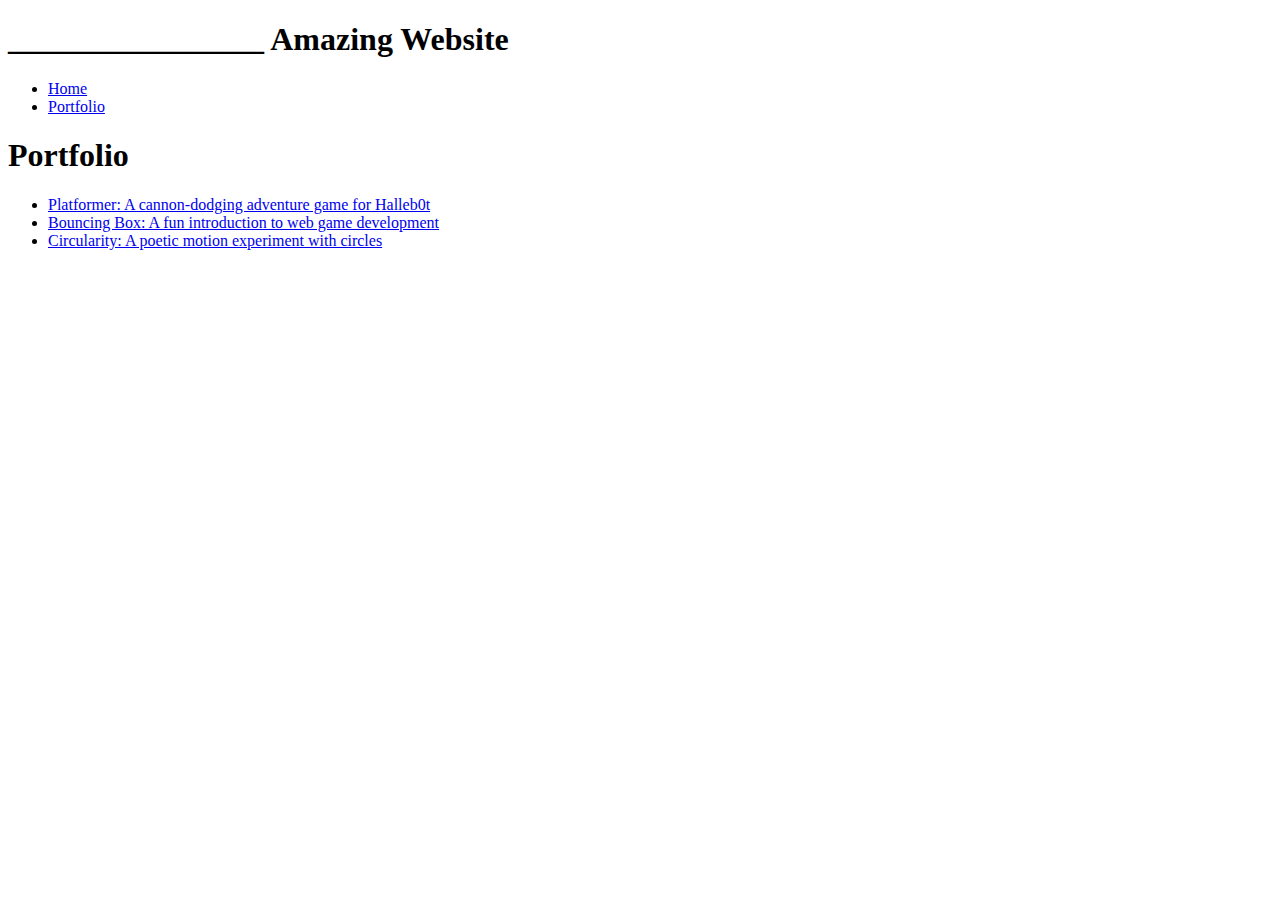
<file: portfolio.html>
<!DOCTYPE html>
<html>
  <head>
     <title>______________ Computer Science Website</title>
     <link rel="stylesheet" href="style.css" />
  </head>


  <body>
    <!-- All content goes here -->
    <div id="all-contents">
       <nav>
        <h1>________________ Amazing Website</h1>
          <ul id="nav-ul">
            <li class="nav-li">
  <a href="index.html">Home</a>
</li>
<li class="nav-li">
  <a href="portfolio.html">Portfolio</a>
</li>
</ul>
  </nav>


  <main>
  <div class="content">
    <h1>Portfolio</h1>
    <ul id="portfolio">
<li>
  <a href="fsd-projects/platformer/">Platformer: A cannon-dodging adventure game for Halleb0t</a>
</li>
<li>
  <a href="fsd-projects/bouncing-box/">Bouncing Box: A fun introduction to web game development</a>
</li>
<li>
  <a href="fsd-projects/circularity/">Circularity: A poetic motion experiment with circles</a>
</li>
    </ul>
  </div>
  </main>
    </div>
  </body>
</html>
</file>
<file: style.css>
<!DOCTYPE html>
<html>
<head>
  <meta charset="utf-8">
  <meta name="viewport" content="width=device-width">
  <title> Jada's Spectacular Website</title>
</head>
<body>
<!-- Visible HTML elements GO HERE  -->

  <!-- All content goes here -->
  <div>
      <nav>
      
      </nav> 
    
      <main>
        
    </main>
  </div>
 </body> 
 <main>
    <!-- Sidebar section -->
     <div>
          <img src=[data-uri]

    </div>
   
   <!-- Content section -->
   <div>
     <h2> Jada Hayes </h2>
     <p> Student at David Thibodaux </p>
     <!-- Interests section -->
   </div>
       <h3>Interests</h3>
       <ul>
         
        <li> I like to go eat out with my family </li>
        <li> I like to sleep a lot </li>
        <li> I like to watch tiktok/instagram </li>
   </ul>
 </div>
</div>
  
 
</main>
</body>
</html>
</file>
